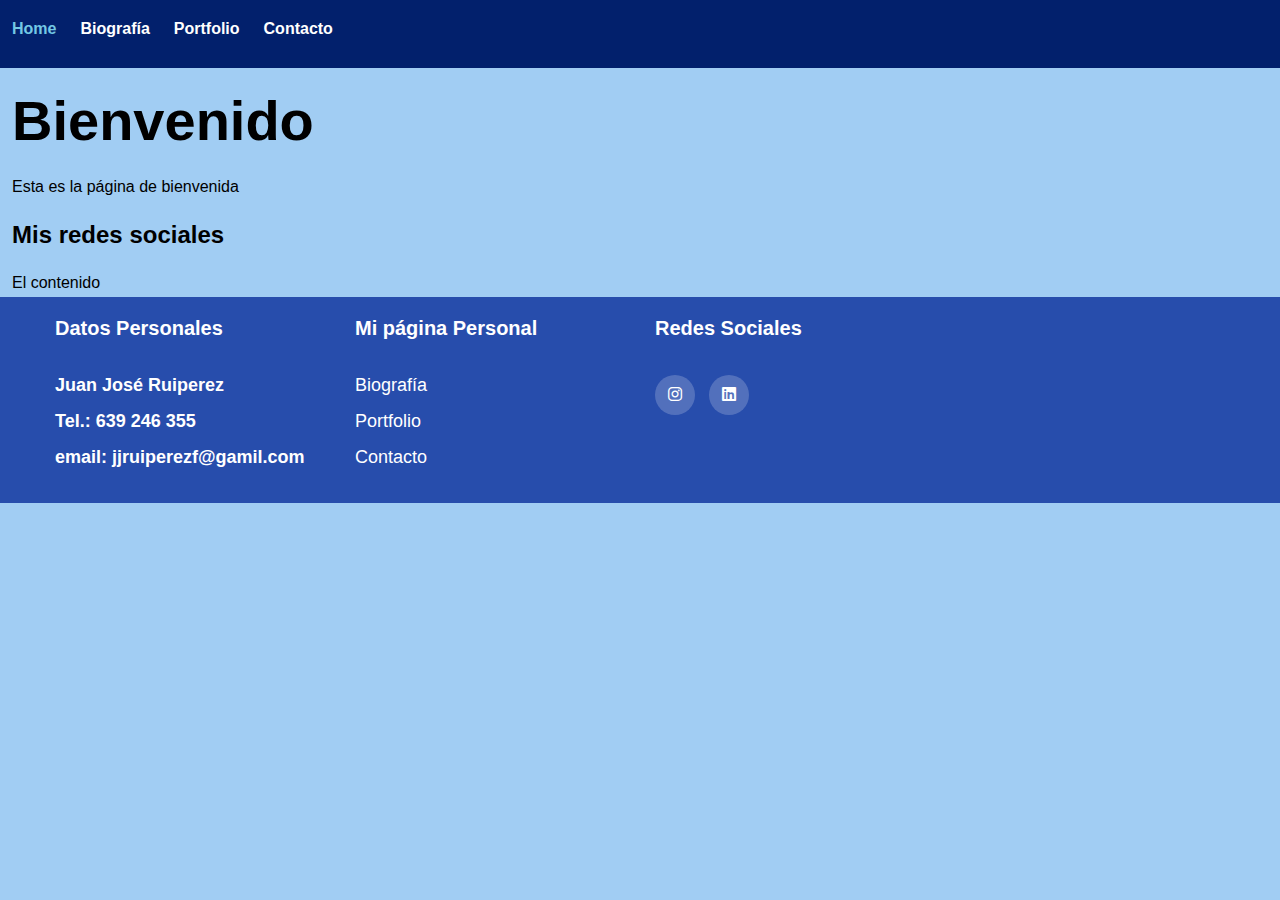
<file: index.html>
<!DOCTYPE html>
<html lang="es">
<head>
    <meta charset="utf-8"/>
    <meta name="viewport" content="width=device-width, initial-scale=1, shrink-to-fit=no" />
    <title>Mi página personal</title>
    <link href="./styles.css" rel="stylesheet" type="text/css" />
    <link rel="stylesheet" href="https://cdnjs.cloudflare.com/ajax/libs/font-awesome/6.2.1/css/all.min.css" />
</head>
<body>
    <header>
         <!-- ** navegador segundo intento**
        <div class="element-containerflex">
            <div class="element-flexlightblue"><a href="./index.html">Home</a></div>
            <div class="element-flexlightblue"><a href="./biografia.html">Biografía</a></div>
            <div class="element-flexlightblue"><a href="./portfolio.html">Portfolio</a></div>
            <div class="element-flexlightblue"><a href="./contacto.html">Contacto</a></div>
        </div> </nav>  -->
        <!-- ** navegador primer intento**
        <nav>
            <p><a href="./index.html">Home</a></p>
            <p><a href="./biografia.html">Biografía</a></p>
            <p><a href="./portfolio.html">Portfolio</a></p>
            <p><a href="./contacto.html">Contacto</a></p>
        </nav>  -->
        <div class="cotainer">
            <nav>
                <a href="./index.html">Home</a>
                <a href="./biografia.html">Biografía</a>
                <a href="./portfolio.html">Portfolio</a>
                <a href="./contacto.html">Contacto</a>
            </nav>
        </div>
    </header>
    <section>
        <article>
            <h1>Bienvenido</h1>
        <p>Esta es la página de bienvenida</p>
        </article>
    <aside>
        <h2>Mis redes sociales</h2>
        <p>El contenido</p>
    </aside>
    </section>
    <footer class="footer">
        <div class="container">
            <div class="footer-row">
                <div class="footer-links">
                    <h4>Datos Personales</h4>
                    <ul>
                        <li><h3>Juan José Ruiperez</h3></li>
                        <li><h3>Tel.: 639 246 355</h3></li>
                        <li><h3>email: jjruiperezf@gamil.com</h3></li>
                    </ul>
                </div>
                <div class="footer-links">
                    <h4>Mi página Personal</h4>
                    <ul>
                        <li><a href="./biografia.html">Biografía</a></li>
                        <li><a href="./portfolio.html">Portfolio</a></li>
                        <li><a href="./contacto.html">Contacto</a></li>
                    </ul>
                </div>
                <div class="footer-links">
                    <h4>Redes Sociales</h4>
                    <div class="social-links">
                        <a href="#"><i class="fab fa-instagram"></i></a>
                        <a href="#"><i class="fab fa-linkedin"></i></a>
                    </div>
                </div>
            </div>
        </div>
    </footer>
</body>
</html>
</file>
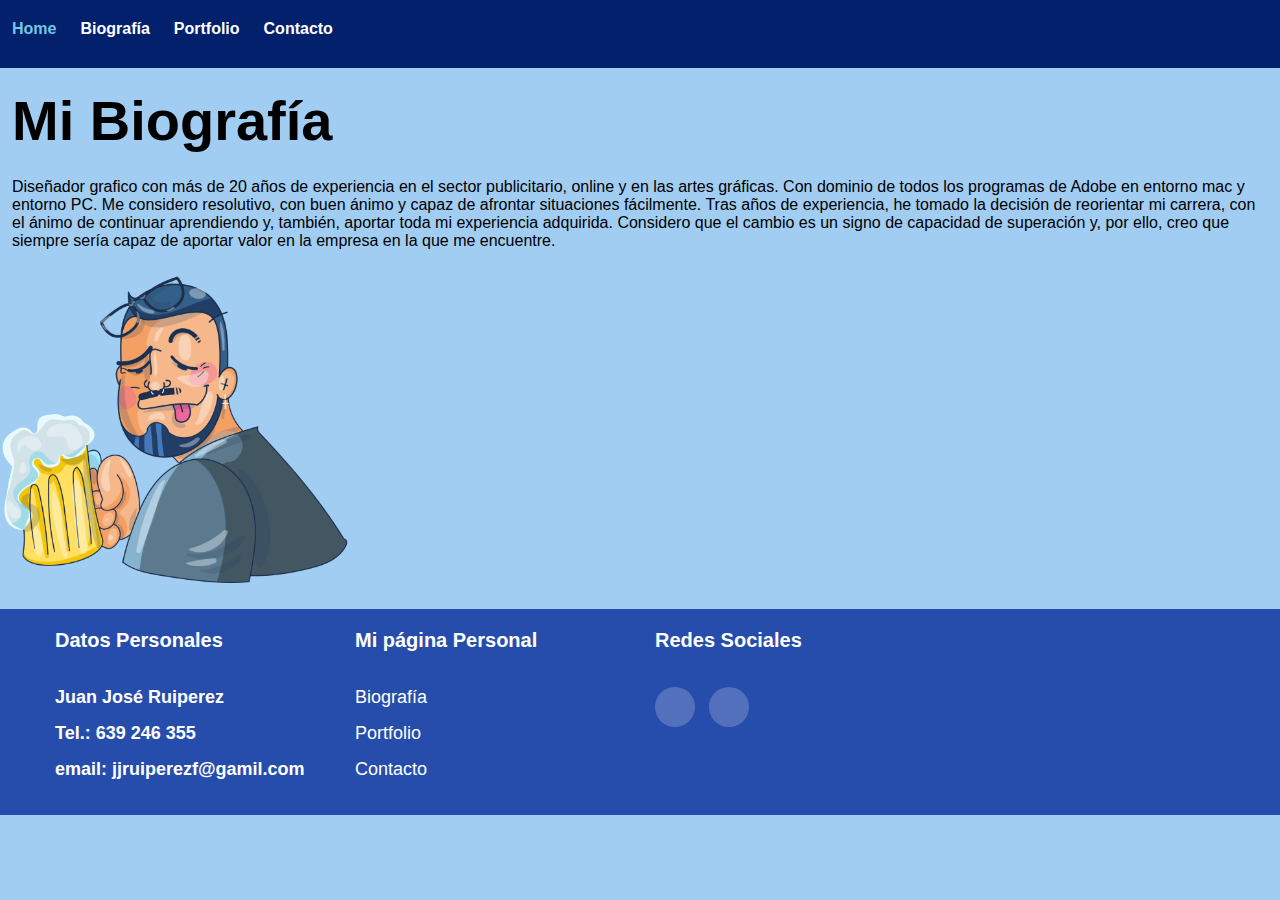
<file: biografia.html>
<!DOCTYPE html>
<html lang="en">
<head>
    <meta charset="UTF-8">
    <meta name="viewport" content="width=device-width, initial-scale=1.0">
    <title>Biografía</title>
    <link href="./styles.css" rel="stylesheet" type="text/css" />
</head>
<body>
    <header>
        <!-- ** navegador segundo intento**
       <div class="element-containerflex">
           <div class="element-flexlightblue"><a href="./index.html">Home</a></div>
           <div class="element-flexlightblue"><a href="./biografia.html">Biografía</a></div>
           <div class="element-flexlightblue"><a href="./portfolio.html">Portfolio</a></div>
           <div class="element-flexlightblue"><a href="./contacto.html">Contacto</a></div>
       </div> </nav>  -->
       <!-- ** navegador primer intento**
       <nav>
           <p><a href="./index.html">Home</a></p>
           <p><a href="./biografia.html">Biografía</a></p>
           <p><a href="./portfolio.html">Portfolio</a></p>
           <p><a href="./contacto.html">Contacto</a></p>
       </nav>  -->
       <div class="cotainer">
           <nav>
               <a href="./index.html">Home</a>
               <a href="./biografia.html">Biografía</a>
               <a href="./portfolio.html">Portfolio</a>
               <a href="./contacto.html">Contacto</a>
           </nav>
       </div>
   </header>
    <section>
        <article>
            <h1>Mi Biografía</h1>
            <p>Diseñador grafico con más de 20 años de experiencia en el sector publicitario, online
            y en las artes gráficas. Con dominio de todos los programas de Adobe en entorno mac
            y entorno PC.
            Me considero resolutivo, con buen ánimo y capaz de afrontar situaciones fácilmente.
            Tras años de experiencia, he tomado la decisión de reorientar mi carrera, con el ánimo
            de continuar aprendiendo y, también, aportar toda mi experiencia adquirida. Considero que
            el cambio es un signo de capacidad de superación y, por ello, creo que siempre sería capaz
            de aportar valor en la empresa en la que me encuentre.</p>
            <img width="350" src="./images/24.png" alt="sitcker_borracho"/>

        </article>
    </section>
    <footer class="footer">
        <div class="container">
            <div class="footer-row">
                <div class="footer-links">
                    <h4>Datos Personales</h4>
                    <ul>
                        <li><h3>Juan José Ruiperez</h3></li>
                        <li><h3>Tel.: 639 246 355</h3></li>
                        <li><h3>email: jjruiperezf@gamil.com</h3></li>
                    </ul>
                </div>
                <div class="footer-links">
                    <h4>Mi página Personal</h4>
                    <ul>
                        <li><a href="./biografia.html">Biografía</a></li>
                        <li><a href="./portfolio.html">Portfolio</a></li>
                        <li><a href="./contacto.html">Contacto</a></li>
                    </ul>
                </div>
                <div class="footer-links">
                    <h4>Redes Sociales</h4>
                    <div class="social-links">
                        <a href="#"><i class="fab fa-instagram"></i></a>
                        <a href="#"><i class="fab fa-linkedin"></i></a>
                    </div>
                </div>
            </div>
        </div>
    </footer>
</body>
</html>
</file>
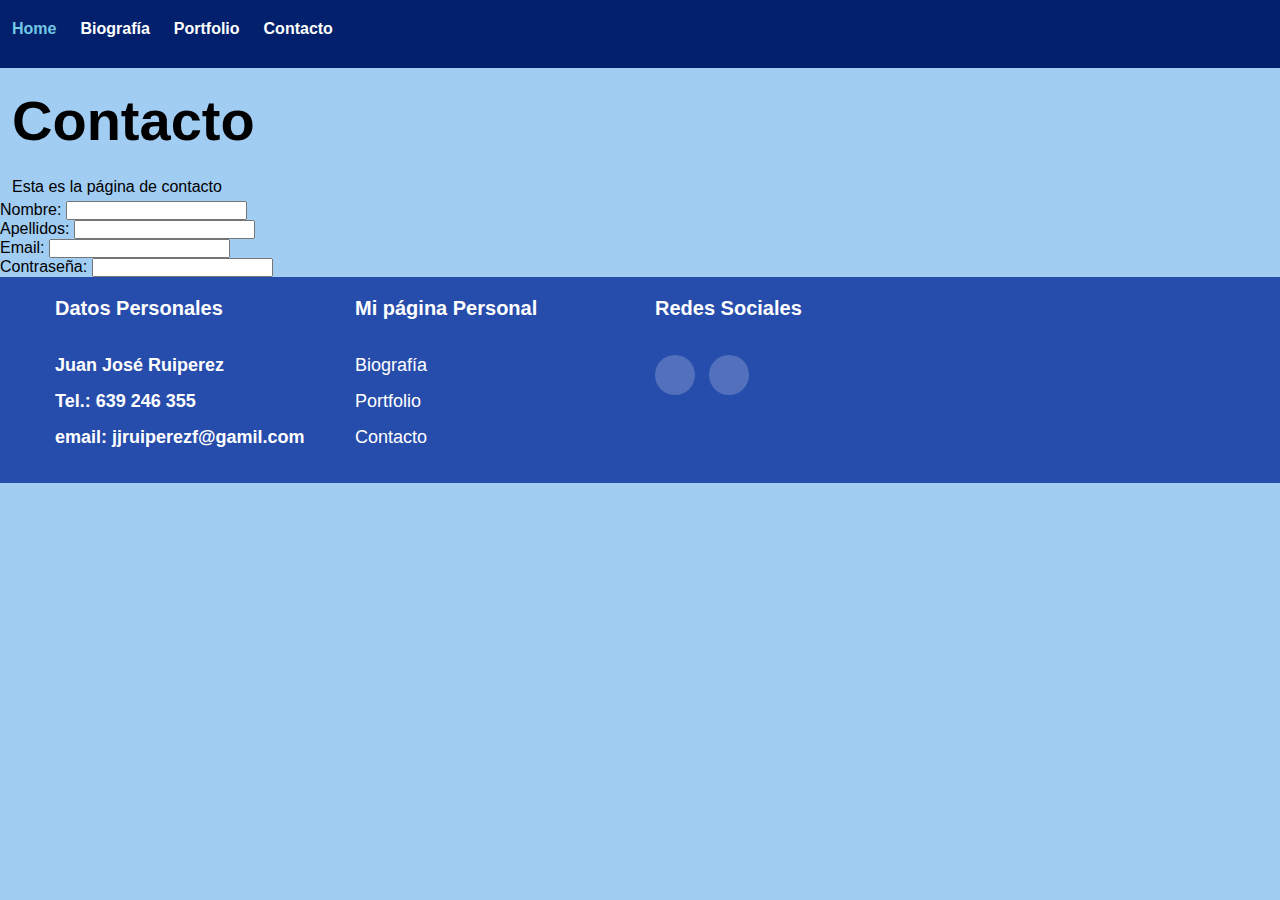
<file: contacto.html>
<!DOCTYPE html>
<html lang="en">
<head>
    <meta charset="UTF-8">
    <meta name="viewport" content="width=device-width, initial-scale=1.0">
    <title>Contacto</title>
    <link href="./styles.css" rel="stylesheet" type="text/css" />
</head>
<body>
    <header>
        <!-- ** navegador segundo intento**
       <div class="element-containerflex">
           <div class="element-flexlightblue"><a href="./index.html">Home</a></div>
           <div class="element-flexlightblue"><a href="./biografia.html">Biografía</a></div>
           <div class="element-flexlightblue"><a href="./portfolio.html">Portfolio</a></div>
           <div class="element-flexlightblue"><a href="./contacto.html">Contacto</a></div>
       </div> </nav>  -->
       <!-- ** navegador primer intento**
       <nav>
           <p><a href="./index.html">Home</a></p>
           <p><a href="./biografia.html">Biografía</a></p>
           <p><a href="./portfolio.html">Portfolio</a></p>
           <p><a href="./contacto.html">Contacto</a></p>
       </nav>  -->
       <div class="cotainer">
           <nav>
               <a href="./index.html">Home</a>
               <a href="./biografia.html">Biografía</a>
               <a href="./portfolio.html">Portfolio</a>
               <a href="./contacto.html">Contacto</a>
           </nav>
       </div>
   </header>
    <section>
        <article>
            <h1>Contacto</h1>
        <p>Esta es la página de contacto</p>
        <form>
            <ul>
              <li> Nombre: <input type="text"></li>
              <li>Apellidos: <input type="text"></li>
              <li>Email: <input type="email"></li>
              <li>Contraseña: <input type="password"></li>
            </ul>
        </form>
        </article>
    </section>
    <footer class="footer">
        <div class="container">
            <div class="footer-row">
                <div class="footer-links">
                    <h4>Datos Personales</h4>
                    <ul>
                        <li><h3>Juan José Ruiperez</h3></li>
                        <li><h3>Tel.: 639 246 355</h3></li>
                        <li><h3>email: jjruiperezf@gamil.com</h3></li>
                    </ul>
                </div>
                <div class="footer-links">
                    <h4>Mi página Personal</h4>
                    <ul>
                        <li><a href="./biografia.html">Biografía</a></li>
                        <li><a href="./portfolio.html">Portfolio</a></li>
                        <li><a href="./contacto.html">Contacto</a></li>
                    </ul>
                </div>
                <div class="footer-links">
                    <h4>Redes Sociales</h4>
                    <div class="social-links">
                        <a href="#"><i class="fab fa-instagram"></i></a>
                        <a href="#"><i class="fab fa-linkedin"></i></a>
                    </div>
                </div>
            </div>
        </div>
    </footer>
</body>
</html>
</file>
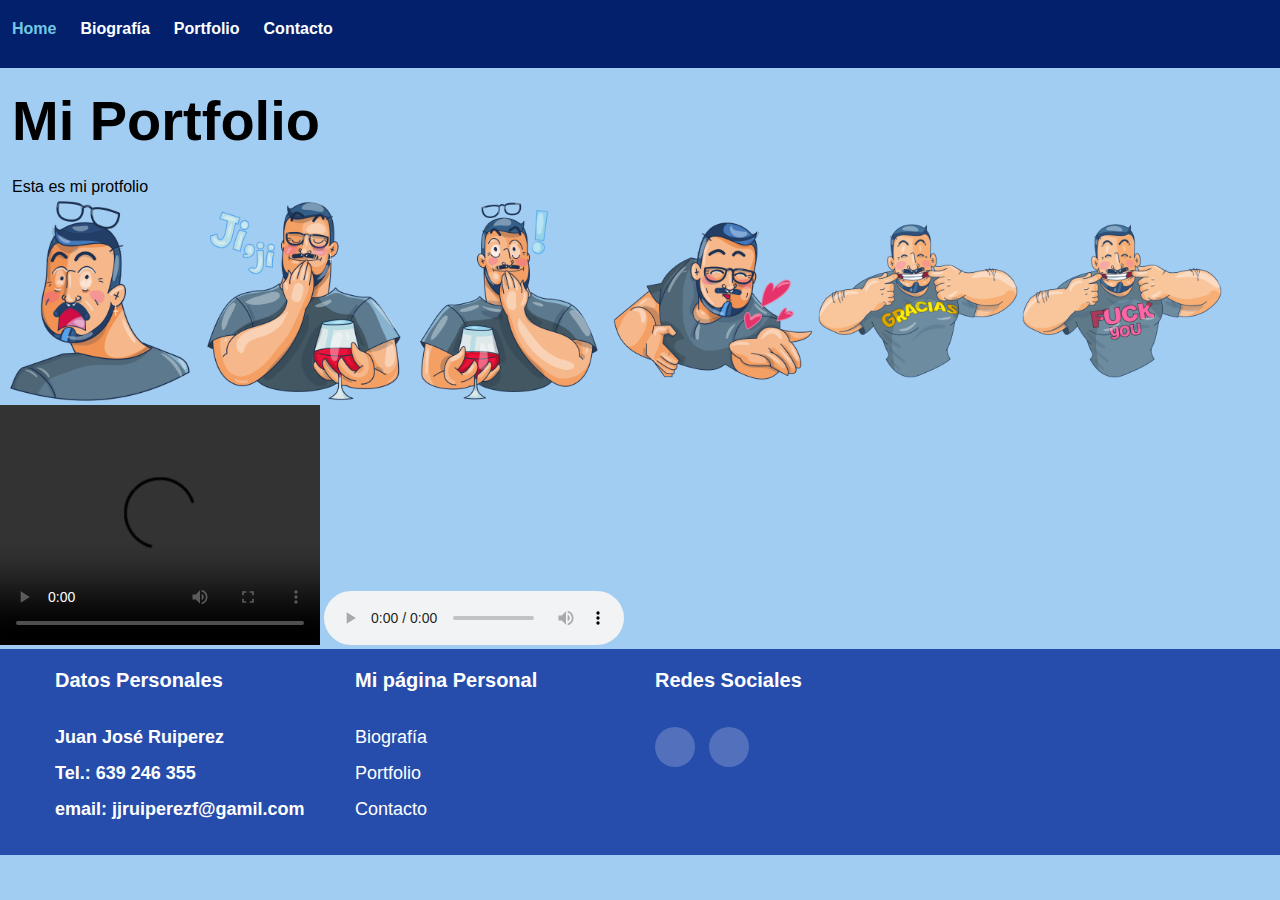
<file: portfolio.html>
<!DOCTYPE html>
<html lang="en">
<head>
    <meta charset="UTF-8">
    <meta name="viewport" content="width=device-width, initial-scale=1.0">
    <title>Portfolio</title>
    <link href="./styles.css" rel="stylesheet" type="text/css" />
</head>
<body>
    <header>
        <!-- ** navegador segundo intento**
       <div class="element-containerflex">
           <div class="element-flexlightblue"><a href="./index.html">Home</a></div>
           <div class="element-flexlightblue"><a href="./biografia.html">Biografía</a></div>
           <div class="element-flexlightblue"><a href="./portfolio.html">Portfolio</a></div>
           <div class="element-flexlightblue"><a href="./contacto.html">Contacto</a></div>
       </div> </nav>  -->
       <!-- ** navegador primer intento**
       <nav>
           <p><a href="./index.html">Home</a></p>
           <p><a href="./biografia.html">Biografía</a></p>
           <p><a href="./portfolio.html">Portfolio</a></p>
           <p><a href="./contacto.html">Contacto</a></p>
       </nav>  -->
       <div class="cotainer">
           <nav>
               <a href="./index.html">Home</a>
               <a href="./biografia.html">Biografía</a>
               <a href="./portfolio.html">Portfolio</a>
               <a href="./contacto.html">Contacto</a>
           </nav>
       </div>
   </header>
    <section>
        <article>
            <h1>Mi Portfolio</h1>
        <p>Esta es mi protfolio</p>
        <img width="200" src="./images/3.png"/>
        <img width="200" src="./images/25.png"/>
        <img width="200" src="./images/26.png"/>
        <img width="200" src="./images/2.png"/>
        <img width="200" src="./images/27.png"/>
        <img width="200" src="./images/28.png"/>
        <video width="320" height="240" controls>
            <source src="https://www.w3schools.com/html/mov_bbb.mp4" type="video/mp4">
        </video>
        <audio controls>
            <source src="https://www.w3schools.com/html/horse.mp" type="audio/ogg">
        </audio>
        </article>
    </section>
    <footer class="footer">
        <div class="container">
            <div class="footer-row">
                <div class="footer-links">
                    <h4>Datos Personales</h4>
                    <ul>
                        <li><h3>Juan José Ruiperez</h3></li>
                        <li><h3>Tel.: 639 246 355</h3></li>
                        <li><h3>email: jjruiperezf@gamil.com</h3></li>
                    </ul>
                </div>
                <div class="footer-links">
                    <h4>Mi página Personal</h4>
                    <ul>
                        <li><a href="./biografia.html">Biografía</a></li>
                        <li><a href="./portfolio.html">Portfolio</a></li>
                        <li><a href="./contacto.html">Contacto</a></li>
                    </ul>
                </div>
                <div class="footer-links">
                    <h4>Redes Sociales</h4>
                    <div class="social-links">
                        <a href="#"><i class="fab fa-instagram"></i></a>
                        <a href="#"><i class="fab fa-linkedin"></i></a>
                    </div>
                </div>
            </div>
        </div>
    </footer>
</body>
</html>
</file>
<file: styles.css>
* {
    margin: 0;
    padding: 0;
    box-sizing: border-box;
    list-style: none;
}



body {
    margin: 0;
    font-family: sans-serif;
    color: black;
    background-color: #a1cdf3;
}

h1{ font-size: 3.5em; padding: 20px 12px;}
h2{ font-size: 1.5em; padding: 20px 12px;} 
p{ padding: 5px 12px;}
.container {
    max-width: 1200px;
    margin: 0 auto;
}

header{
    background-color: #02206c;
}


header nav{
    display: flex;
    text-align: center;
    padding-bottom: 10px;
}

header a{
    padding: 20px 12px;
    text-decoration: none;
    font-weight: bold;
    color: white;
}

header a:hover{
    color: rgb(115, 200, 228);
}

.footer {
    background-color: #274dac;
    padding: 20px 0;
}

.footer-row {
    display: flex;
    flex-wrap: wrap;
}

.footer-links {
    width: 25%;
    padding: 0 15px;
}
.footer-links h4 {
    font-size: 20px;
    color: white;
    margin-bottom: 25px;
    font-weight: 700;
    padding-bottom: 10px;
    display: inline-block;
}

.footer-links h3{
    font-size: 18px;
    text-decoration: none;
    color: white;
    display: block;
    margin-bottom: 15px;
}

.footer-links ul li a{
    font-size: 18px;
    text-decoration: none;
    color: white;
    display: block;
    margin-bottom: 15px;
    transition: all .3s ease;
}

.footer-links ul li a:hover {
    color: rgb(115, 200, 228);
    padding-left: 6px;
}

.social-links a {
    display: inline-block;
    min-height: 40px;
    width: 40px;
    background-color: rgba(255, 255, 255, 0.2);
    margin: 0 10px 10px 0;
    text-align: center;
    line-height: 40px;
    border-radius: 50%;
    color: white;
    transition: all .5s ease;
}

.social-links a:hover {
    background-color:rgb(115, 200, 228);
}

.element-containerflex {
    display: flex;
    justify-content: space-between;
    width: auto;
    height: auto;
    margin: 0;
    padding: 0;
    color: white;
    font-weight: bold;
    font-size: 20px;
  }
.element-flexlightblue {
    display: flex;
    justify-content: center;
    align-items: center;
    width: 200px;
    height: 50px;
    margin: 0;
    padding: 0;
  }

  @media(max-width:991px) {
    .footer-row {
        text-align: center;
    }

    .footer-links {
        width: 100%;
        margin-bottom: 10px;
    }
  }
</file>
